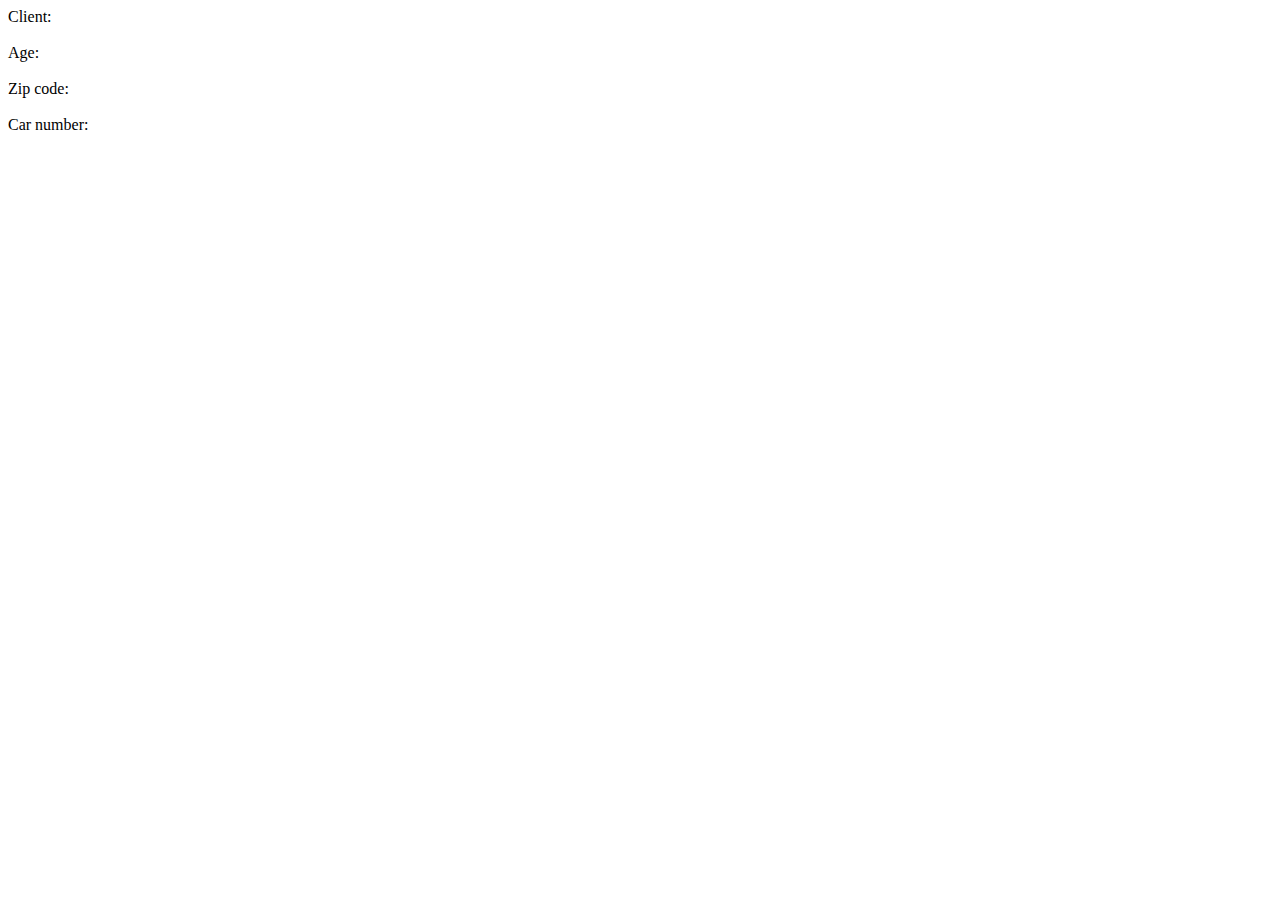
<file: 7thApp/src/main/resources/templates/client-confirmation.html>
<!DOCTYPE html>
<html lang="en" xmlns:th="http://www.thymeleaf.org">
<head>
    <meta charset="UTF-8">
    <title>Client confirmation</title>
</head>
<body>

    Client: <span th:text="${client.firstName} + ' ' + ${client.lastName}"></span>
    <br><br>
    Age: <span th:text="${client.age}"></span>
    <br><br>
    Zip code: <span th:text="${client.zipCode}"></span>
    <br><br>
    Car number: <span th:text="${client.carNumber}"></span>

</body>
</html>
</file>
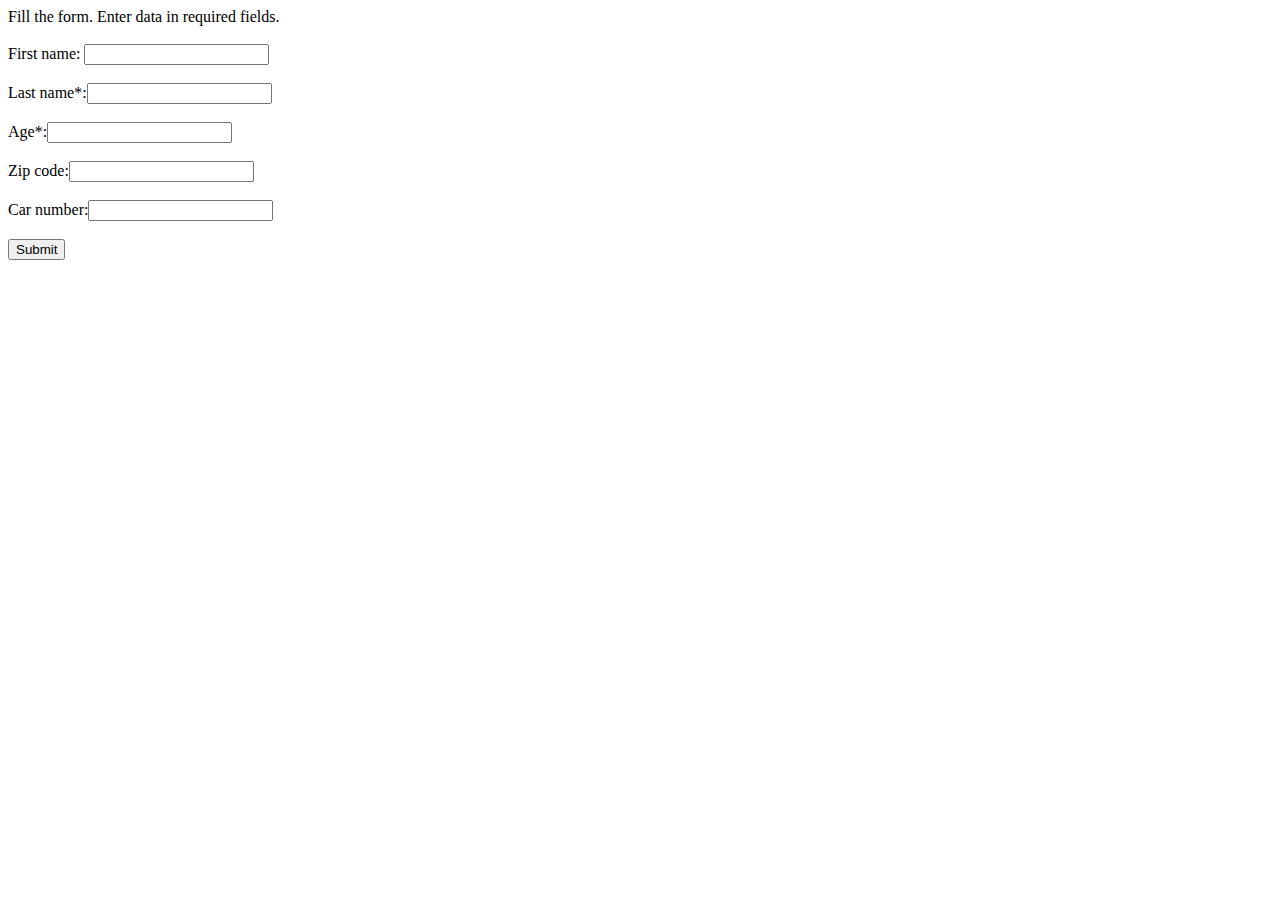
<file: 7thApp/src/main/resources/templates/client-form.html>
<!DOCTYPE html>

<html lang="en" xmlns:th="http://www.thymeleaf.org">
<head>
    <meta charset="UTF-8">
    <title>Client form</title>
    <style>
        .error{
            color: red;
        }
    </style>
</head>
<body>

    Fill the form. Enter data in required fields.
    <br><br>
    <form th:action="@{/processForm}" th:object="${client}" method="post">
        First name: <input type="text" th:field="*{firstName}">
        <br><br>

        Last name*:<input type="text" th:field="*{lastName}">
        <span th:if="${#fields.hasErrors('lastName')}"
              th:errors="${client.lastName}"
              class="error">
        </span>
        <br><br>

        Age*:<input type="text" th:field="*{age}">
        <span th:if="${#fields.hasErrors('age')}"
              th:errors="${client.age}"
              class="error">
        </span>
        <br><br>

        Zip code:<input type="text" th:field="*{zipCode}">
        <span th:if="${#fields.hasErrors('zipCode')}"
              th:errors="${client.zipCode}"
              class="error">
        </span>
        <br><br>

        Car number:<input type="text" th:field="*{carNumber}">
        <span th:if="${#fields.hasErrors('carNumber')}"
              th:errors="${client.carNumber}"
              class="error">
        </span>
        <br><br>

        <input type="submit">
    </form>

    <br><br>
</body>
</html>
</file>
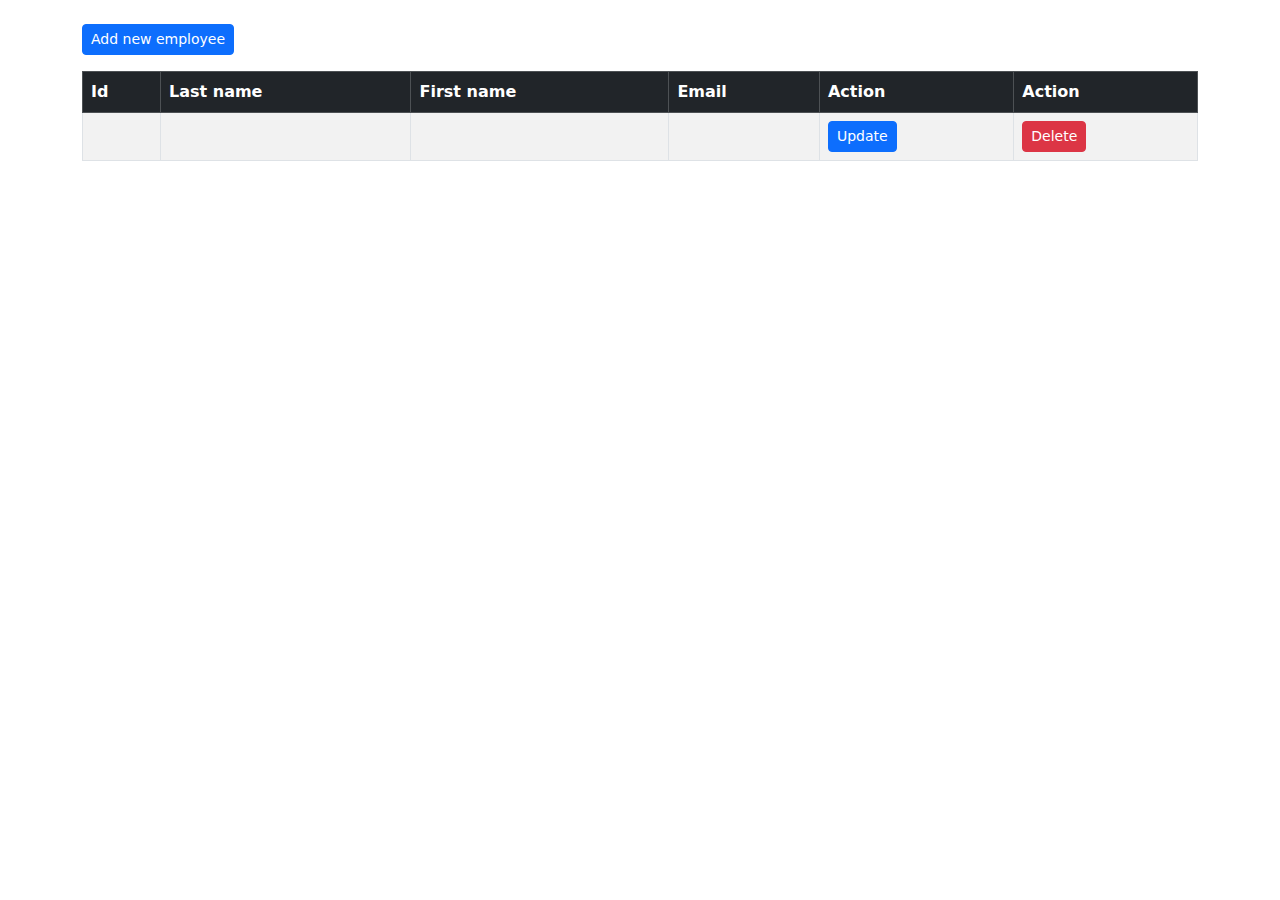
<file: 8thApp/src/main/resources/templates/list-employees.html>
<!DOCTYPE html>
<html lang="en" xmlns:th="http://www.thymeleaf.org">

<head>
    <meta charset="UTF-8">
    <title>Employees Info</title>
    <link href="https://cdn.jsdelivr.net/npm/bootstrap@5.3.3/dist/css/bootstrap.min.css" rel="stylesheet"
          integrity="sha384-QWTKZyjpPEjISv5WaRU9OFeRpok6YctnYmDr5pNlyT2bRjXh0JMhjY6hW+ALEwIH" crossorigin="anonymous">

    <style>
        .sortable {
            cursor: pointer;
        }
    </style>

    <script>
        document.addEventListener('DOMContentLoaded', () => {
            const getCellValue = (tr, idx) => tr.children[idx].innerText || tr.children[idx].textContent;

            const comparer = (idx, asc) => (a, b) => ((v1, v2) =>
                    v1 !== '' && v2 !== '' && !isNaN(v1) && !isNaN(v2) ? v1 - v2 : v1.toString().localeCompare(v2)
            )(getCellValue(asc ? a : b, idx), getCellValue(asc ? b : a, idx));

            document.querySelectorAll('th.sortable').forEach(th => th.addEventListener('click', (() => {
                const table = th.closest('table');
                Array.from(table.querySelectorAll('tbody tr'))
                    .sort(comparer(Array.from(th.parentNode.children).indexOf(th), this.asc = !this.asc))
                    .forEach(tr => table.querySelector('tbody').appendChild(tr) );
            })));
        });
    </script>
</head>

<body>
<br>
<div class="container">

    <a th:href="@{/employees/addNewEmployee}" class="btn btn-primary btn-sm mb-3">
        Add new employee
    </a>

    <table class="table table-bordered table-striped">
        <thead class="table-dark">
        <tr>
            <th id="id-header" class="sortable">Id</th>
            <th id="lastname-header" class="sortable">Last name</th>
            <th id="firstname-header" class="sortable">First name</th>
            <th id="email-header" class="sortable">Email</th>
            <th id="update-header">Action</th>
            <th id="delete-header">Action</th>
        </tr>
        </thead>

        <tbody>
        <tr th:each="oneEmployee : ${employees}">
            <td th:text="${oneEmployee.id}"></td>
            <td th:text="${oneEmployee.lastName}"></td>
            <td th:text="${oneEmployee.firstName}"></td>
            <td th:text="${oneEmployee.email}"></td>
            <td>
                <a th:href="@{/employees/updateEmployee(employeeId=${oneEmployee.id})}" class="btn btn-primary btn-sm">
                    Update
                </a>
            </td>
            <td>
                <a th:href="@{/employees/deleteEmployee(employeeId=${oneEmployee.id})}" class="btn btn-danger btn-sm">
                    Delete
                </a>
            </td>
        </tr>
        </tbody>
    </table>
</div>
</body>

</html>
</file>
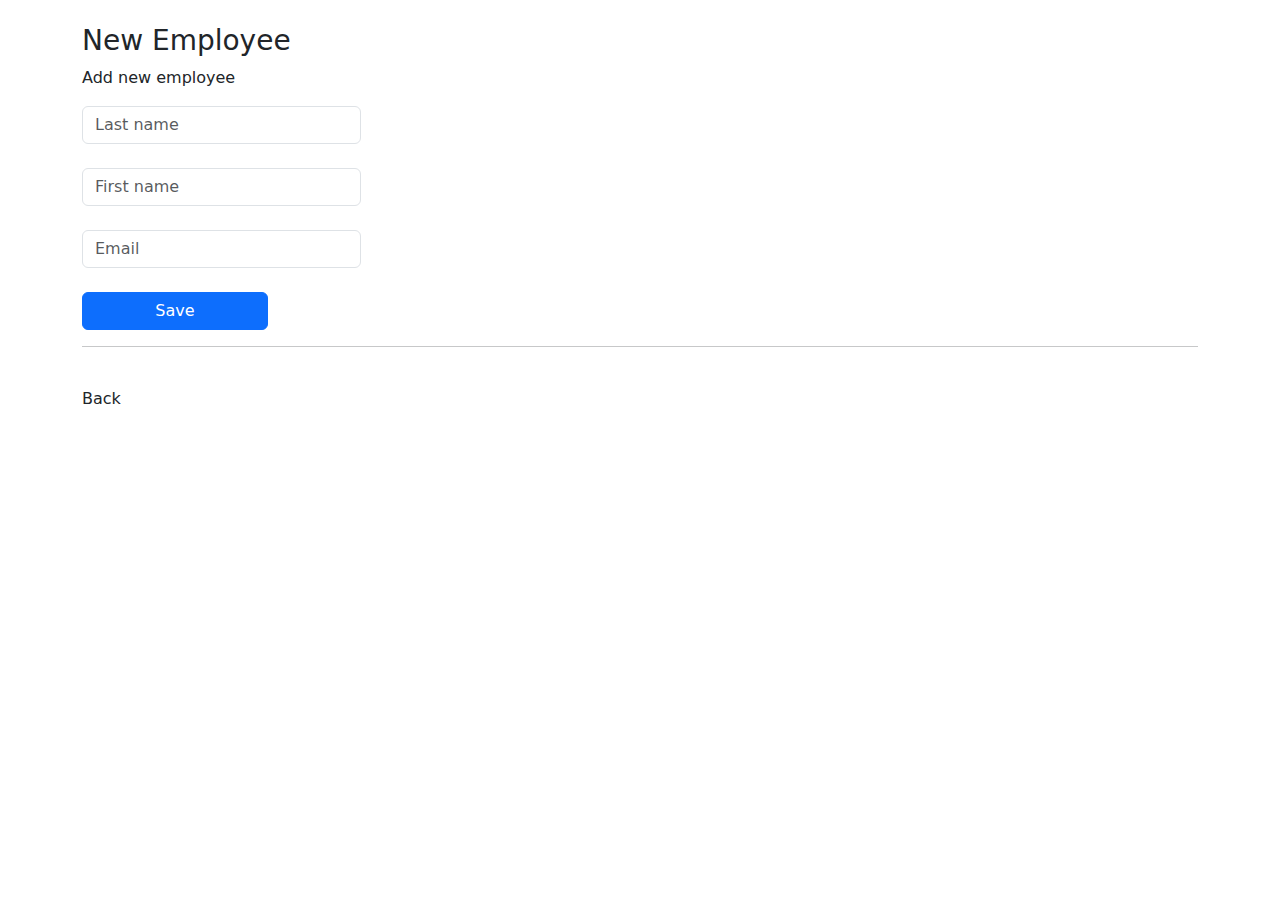
<file: 8thApp/src/main/resources/templates/new-employee-form.html>
<!DOCTYPE html>
<html lang="en" xmlns:th="http://www.thymeleaf.org">

<head>
  <meta charset="UTF-8">
  <title>Employees Info</title>
  <link href="https://cdn.jsdelivr.net/npm/bootstrap@5.3.3/dist/css/bootstrap.min.css" rel="stylesheet"
        integrity="sha384-QWTKZyjpPEjISv5WaRU9OFeRpok6YctnYmDr5pNlyT2bRjXh0JMhjY6hW+ALEwIH" crossorigin="anonymous">
</head>

<body>

<br>
<div class="container">
  <h3>New Employee</h3>
  <p>Add new employee</p>
  <form action="#" th:action="@{/employees/save}" th:object="${employee}" method="post">

    <input type="hidden" th:field="*{id}">
    <input type="text" th:field="*{lastName}" placeholder="Last name" class="form-control mb-4 w-25">
    <input type="text" th:field="*{firstName}" placeholder="First name" class="form-control mb-4 w-25">
    <input type="text" th:field="*{email}" placeholder="Email" class="form-control mb-4 w-25">
    <button type="submit" class="btn btn-primary col-2">Save</button>

  </form>
  <hr>
  <br>
  <a th:href="@{/employees/list}">Back</a>

</div>

</body>
</html>
</file>
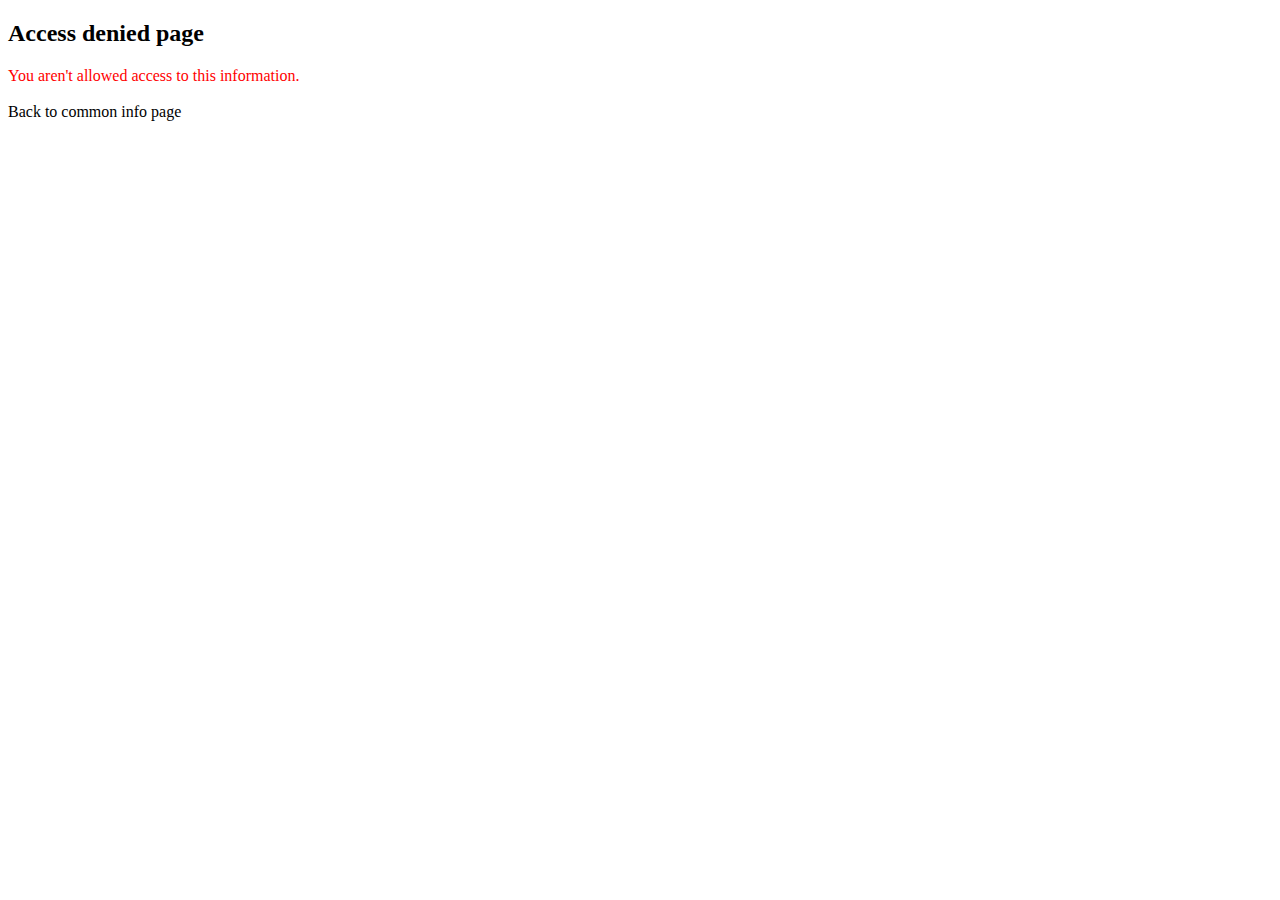
<file: 9thApp/src/main/resources/templates/access-denied-page.html>
<!DOCTYPE html>
<html lang="en" xmlns:th="http://www.thymeleaf.org">
<head>
  <meta charset="UTF-8">
  <title>Access denied</title>
</head>
<body>
<h2>Access denied page</h2>
<div>
  <span style="color: red">You aren't allowed access to this information.</span>
</div>
<br>
<a th:href="@{/}">Back to common info page</a>
</body>
</html>
</file>
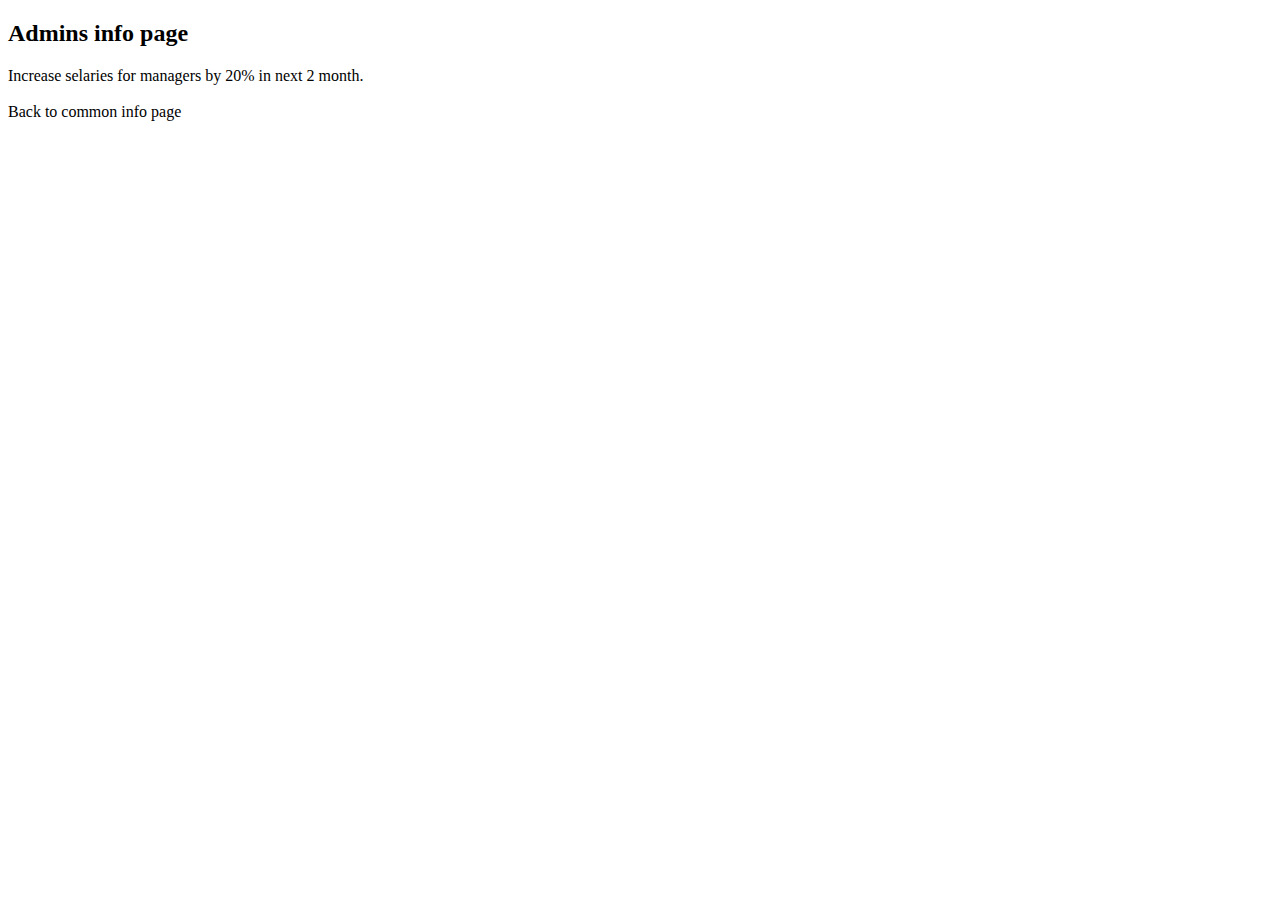
<file: 9thApp/src/main/resources/templates/admins.html>
<!DOCTYPE html>
<html lang="en" xmlns:th="http://www.thymeleaf.org">
<head>
  <meta charset="UTF-8">
  <title>Admin page</title>
</head>
<body>
<h2>Admins info page</h2>
<div>
  <span>Increase selaries for managers by 20% in next 2 month.</span>
</div>
<br>
<a th:href="@{/}">Back to common info page</a>
</body>
</html>
</file>
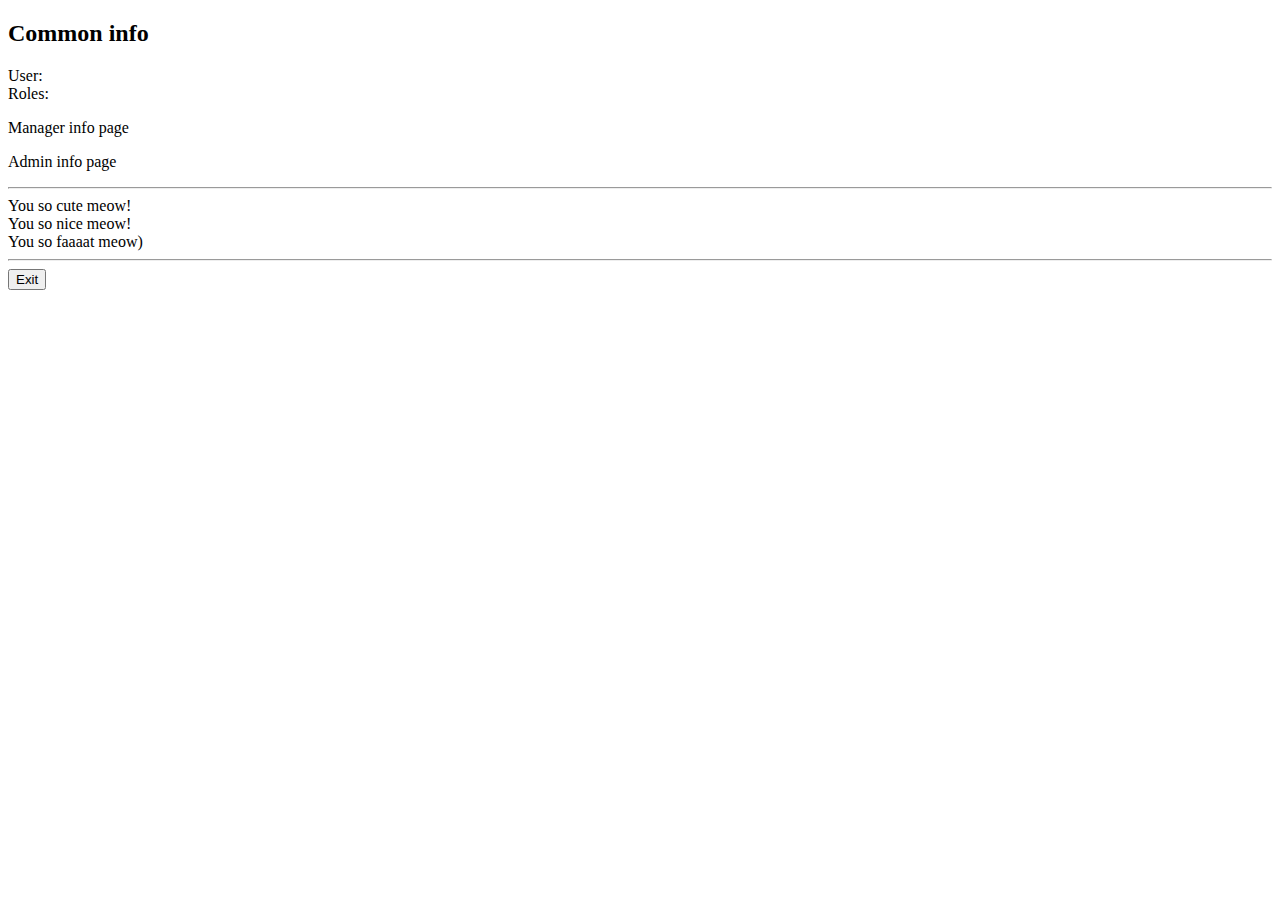
<file: 9thApp/src/main/resources/templates/home-page.html>
<!DOCTYPE html>
<html lang="en"
      xmlns:th="http://www.thymeleaf.org"
      xmlns:sec="http://www.w3.org/1999/xhtml">
<head>
    <meta charset="UTF-8">
    <title>Home page</title>
</head>
<body>

<h2>Common info</h2>
<p>
    User: <span sec:authentication="principal.username"></span>
    <br>
    Roles: <span sec:authentication="principal.authorities"></span>
</p>
<div sec:authorize="hasRole('MANAGER')">
    <p>
        <a th:href="@{managers}">Manager info page</a>
    </p>
</div>
<div sec:authorize="hasRole('ADMIN')">
    <p>
        <a th:href="@{admins}">Admin info page</a>
    </p>
</div>
<hr>
<div>
    <span>You so cute meow!</span> <br>
    <span>You so nice meow!</span> <br>
    <span>You so faaaat meow)</span>
</div>
<hr>

<form action="#" th:action="@{logout}" method="post">
    <input type="submit" value="Exit">
</form>

</body>
</html>
</file>
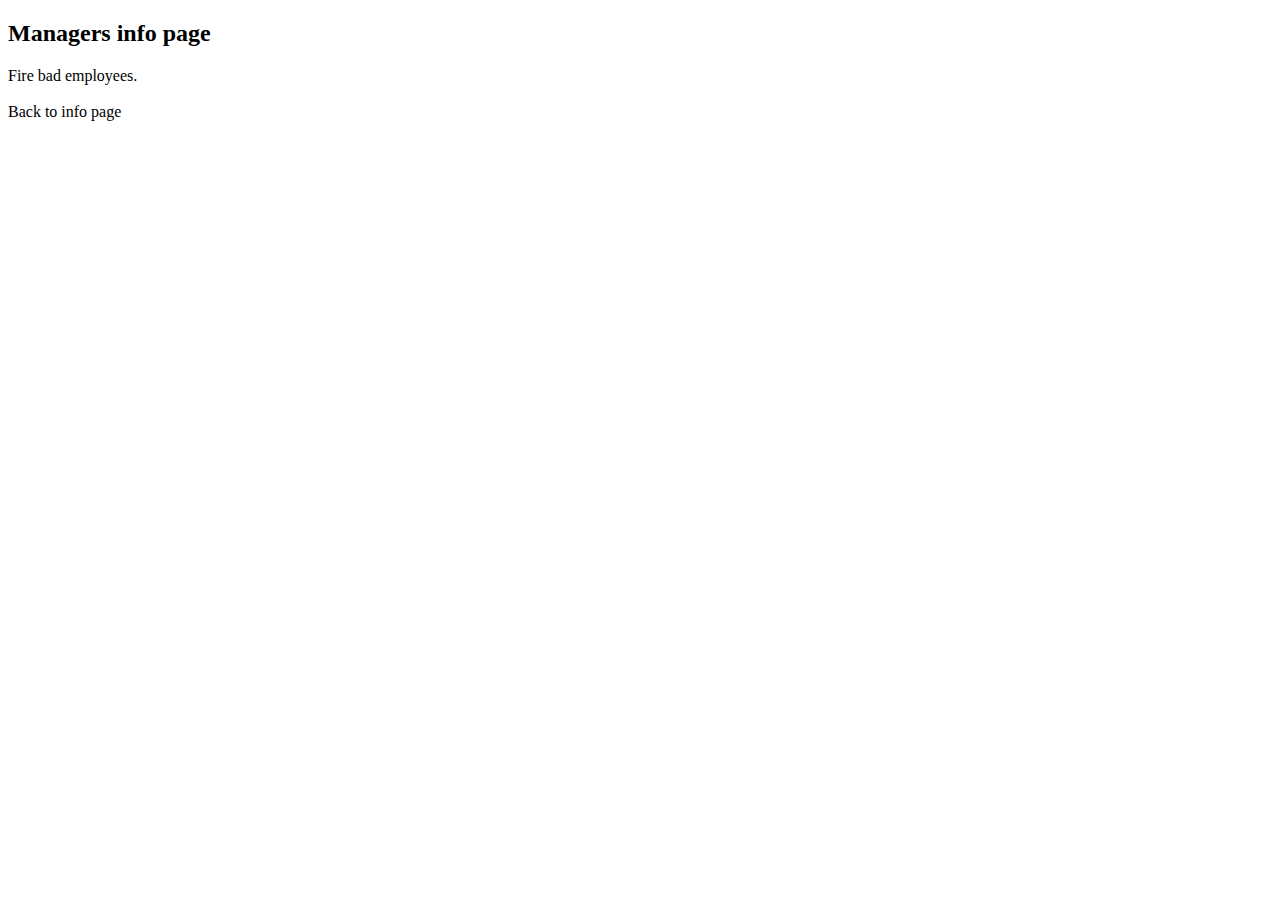
<file: 9thApp/src/main/resources/templates/managers.html>
<!DOCTYPE html>
<html lang="en" xmlns:th="http://www.thymeleaf.org">
<head>
    <meta charset="UTF-8">
    <title>Manager page</title>
</head>
<body>
<h2>Managers info page</h2>
<div>
    <span>Fire bad employees.</span>
</div>
<br>
<a th:href="@{/}">Back to info page</a>
</body>
</html>
</file>
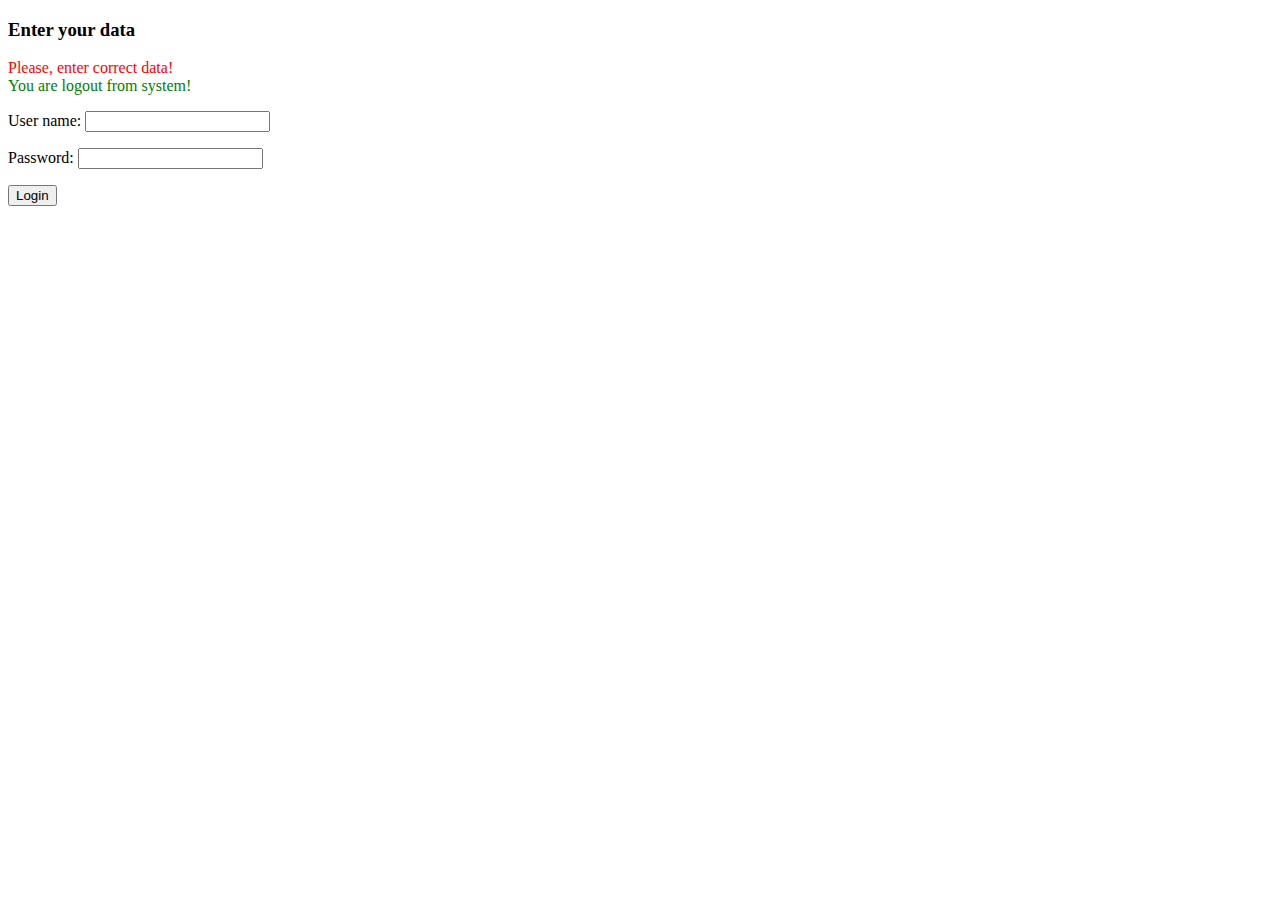
<file: 9thApp/src/main/resources/templates/my-login-page.html>
<!DOCTYPE html>
<html lang="en" xmlns:th="http://www.thymeleaf.org">
<head>
    <meta charset="UTF-8">
    <title>Login page</title>
</head>
<body>
<h3>Enter your data</h3>
<form action="#" th:action="@{authenticateUser}" method="post">
    <div th:if="${param.error}">
        <span style="color: red">Please, enter correct data!</span>
    </div>

    <div th:if="${param.logout}">
        <span style="color: green">You are logout from system!</span>
    </div>

    <p>
        User name: <input type="text" name="username">
    </p>
    <p>
        Password: <input type="password" name="password">
    </p>
    <p>
        <input type="submit" value="Login">
    </p>
</form>


</body>
</html>
</file>
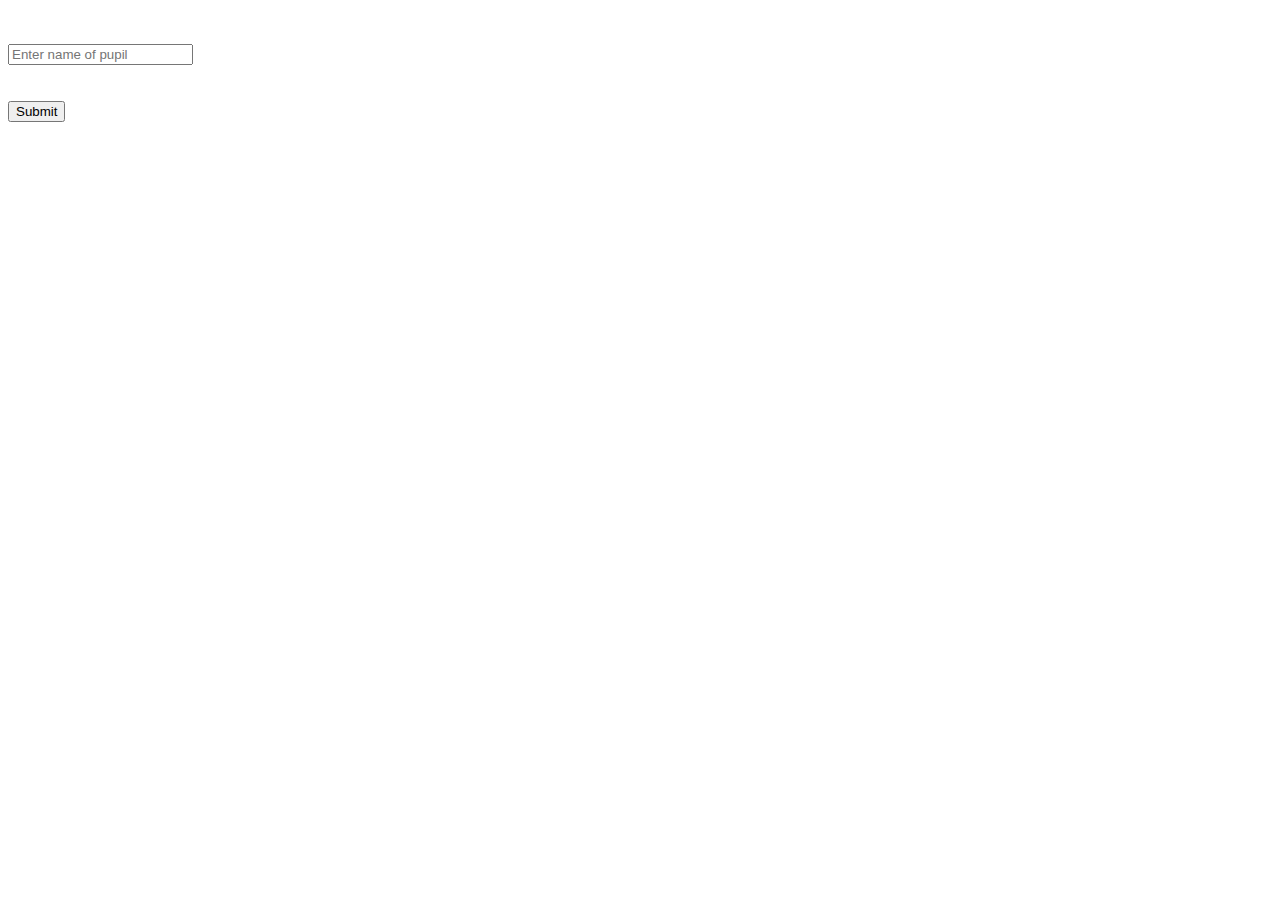
<file: sixthApp/src/main/resources/templates/old-pupil-form.html>
<!DOCTYPE html>
<html xmlns:th="http://www.thymeleaf.org">
<head>
    <meta charset="UTF-8">
    <title>Pupil Form</title>
</head>
<body>
<br>
<br>

    <form th:action="@{/processPupilFormV3}" method="post">

      <input type="text" name="pupilName" placeholder="Enter name of pupil"/>
      <br>
      <br>
      <br>
      <input type="submit">

    </form>

</body>
</html>
</file>
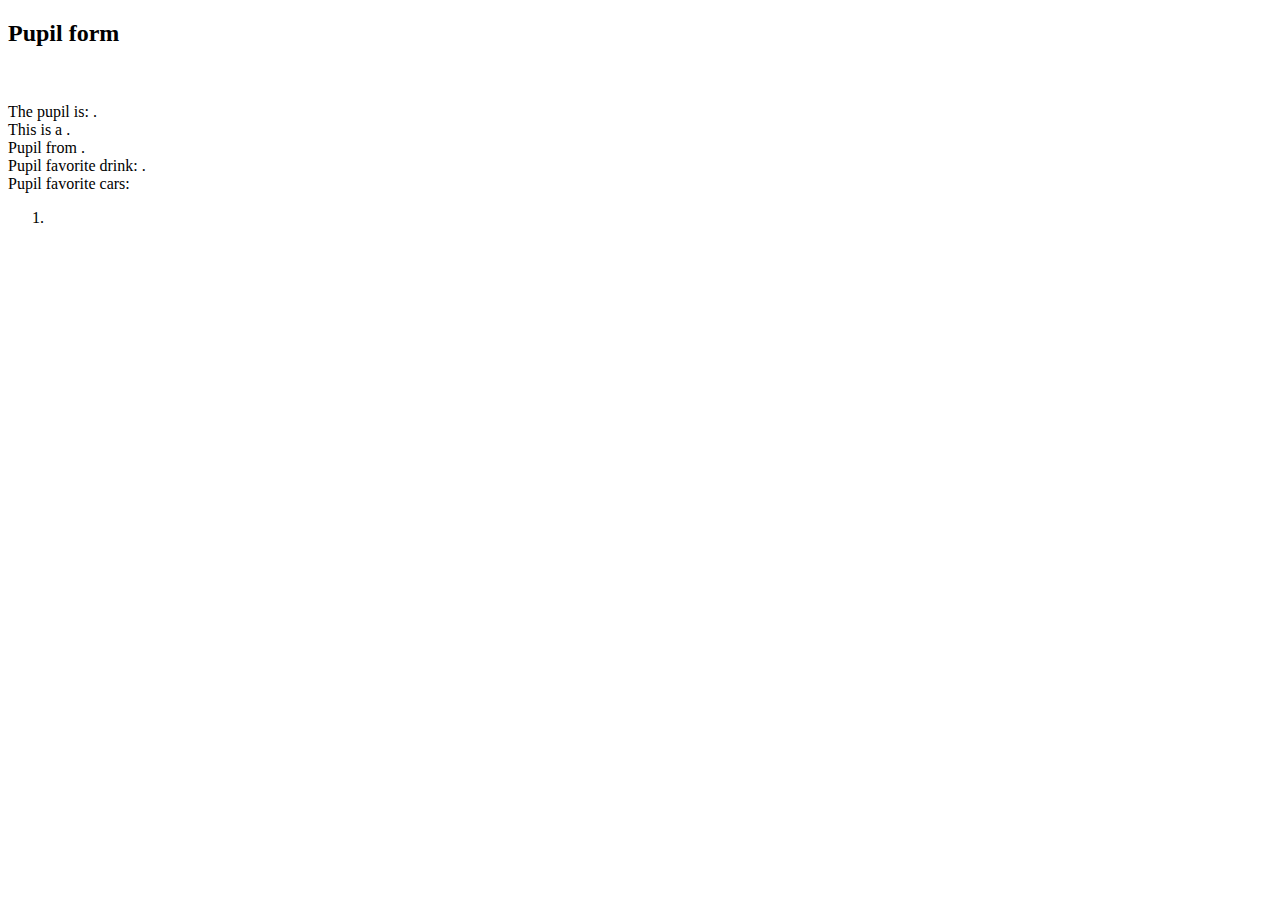
<file: sixthApp/src/main/resources/templates/pupil-confirmation.html>
<!DOCTYPE html>
<html xmlns:th="http://www.thymeleaf.org">
<head>
    <meta charset="UTF-8">
    <title>Pupil confirmation</title>
</head>
<body>

    <h2>Pupil form</h2>
    <br><br>
    The pupil is: <span th:text="${pupil.firstName} + ' ' + ${pupil.lastName}"></span>.
    <br>
    This is a <span th:text="${pupil.sex}"></span>.
    <br>
    Pupil from <span th:text="${pupil.city}"></span>.
    <br>
    Pupil favorite drink: <span th:text="${pupil.favoriteDrink}"></span>.
    <br>
    Pupil favorite cars:
<!--    just list-->
<!--    <span th:text="${pupil.favoriteCars}"></span>.-->

<!--    marked list-->
<!--    <ul>-->
<!--        <li th:each="oneCar : ${pupil.favoriteCars}" th:text="${oneCar}"></li>-->
<!--    </ul>-->
<!--    nums list-->
    <ol>
        <li th:each="oneCar : ${pupil.favoriteCars}" th:text="${oneCar}"></li>
    </ol>
    <br>

</body>
</html>
</file>
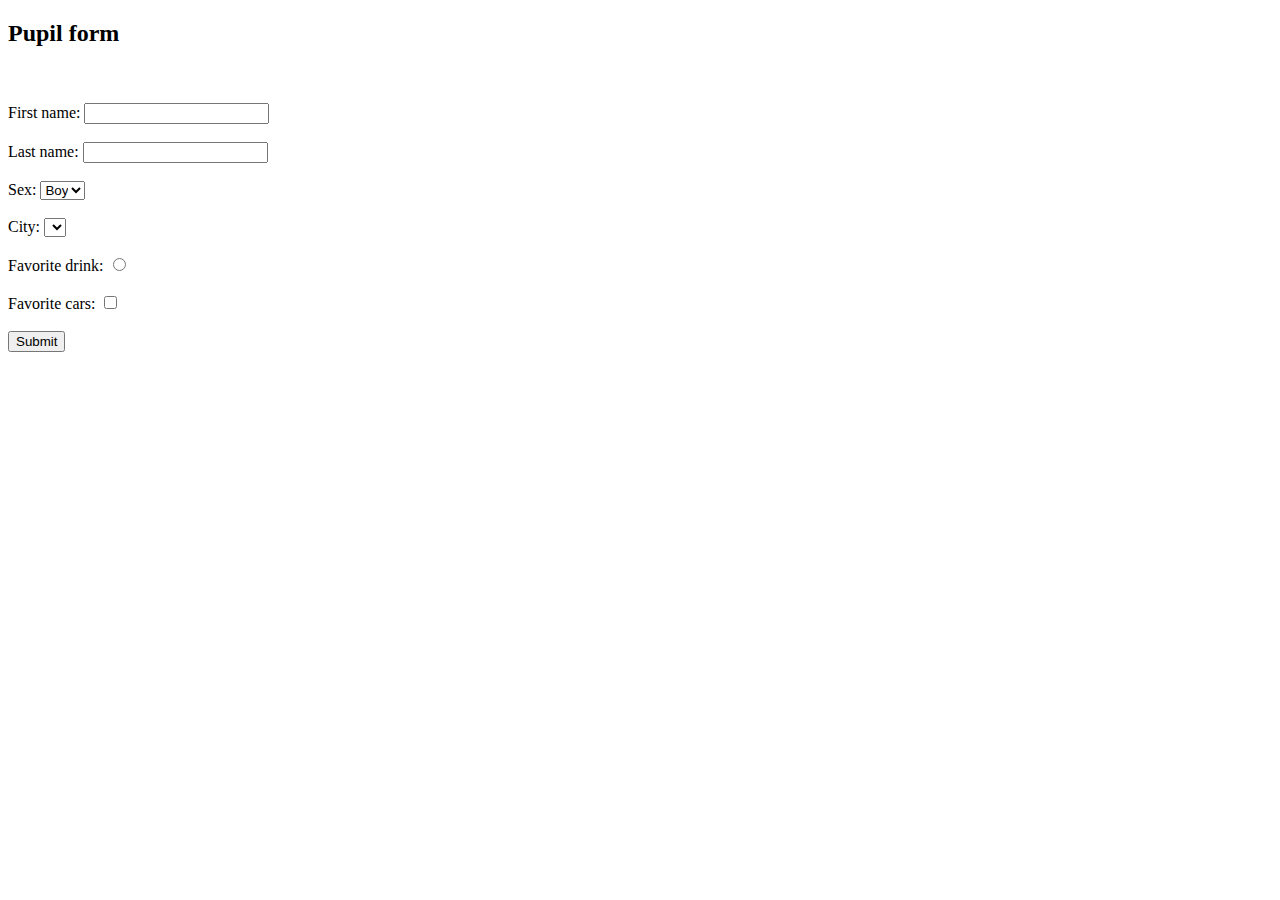
<file: sixthApp/src/main/resources/templates/pupil-form.html>
<!DOCTYPE html>
<html xmlns:th="http://www.thymeleaf.org">
<head>
    <meta charset="UTF-8">
    <title>Pupil form</title>
</head>
<body>

<h2>Pupil form</h2>
<br><br>

<form th:action="@{/processPupilForm}" th:object="${pupil}" method="post">
    First name: <input type="text" th:field="${pupil.firstName}"/>
    <br><br>

    Last name: <input type="text" th:field="*{lastName}"/>
    <br><br>

    Sex:
    <select th:field="*{sex}">
        <option th:value="Boy">Boy</option>
        <option th:value="Girl">Girl</option>
    </select>
    <br><br>

    City:
    <select th:field="*{city}">
        <option th:each="tempCity : ${cities}" th:value="${tempCity}" th:text="${tempCity}"></option>
    </select>
    <br><br>

    Favorite drink:
    <input type="radio" th:field="*{favoriteDrink}" th:each="tempDrink : ${drinks}"
           th:value="${tempDrink}" th:text="${tempDrink}"/>
    <!--    default variant-->
    <!--    <input type="radio" th:field="*{favoriteDrink}" th:value ="Tea" th:text="Tea">-->
    <!--    <input type="radio" th:field="*{favoriteDrink}" th:value ="Coffee" th:text="Coffee">-->
    <!--    <input type="radio" th:field="*{favoriteDrink}" th:value ="Water" th:text="Water">-->
    <br><br>

    Favorite cars:
    <input type="checkbox" th:field="*{favoriteCars}" th:each="tempCar : ${cars}"
           th:value="${tempCar}" th:text="${tempCar}"/>
    <!--    default variant-->
    <!--    <input type="checkbox" th:field="*{favoriteCars}" th:value="BMW">BMW</input>-->
    <!--    <input type="checkbox" th:field="*{favoriteCars}" th:value="Audi">Audi</input>-->
    <!--    <input type="checkbox" th:field="*{favoriteCars}" th:value="'Alfa Romeo'">Alfa Romeo</input>-->

    <br><br>
    <input type="submit" value="Submit">
</form>

</body>
</html>
</file>
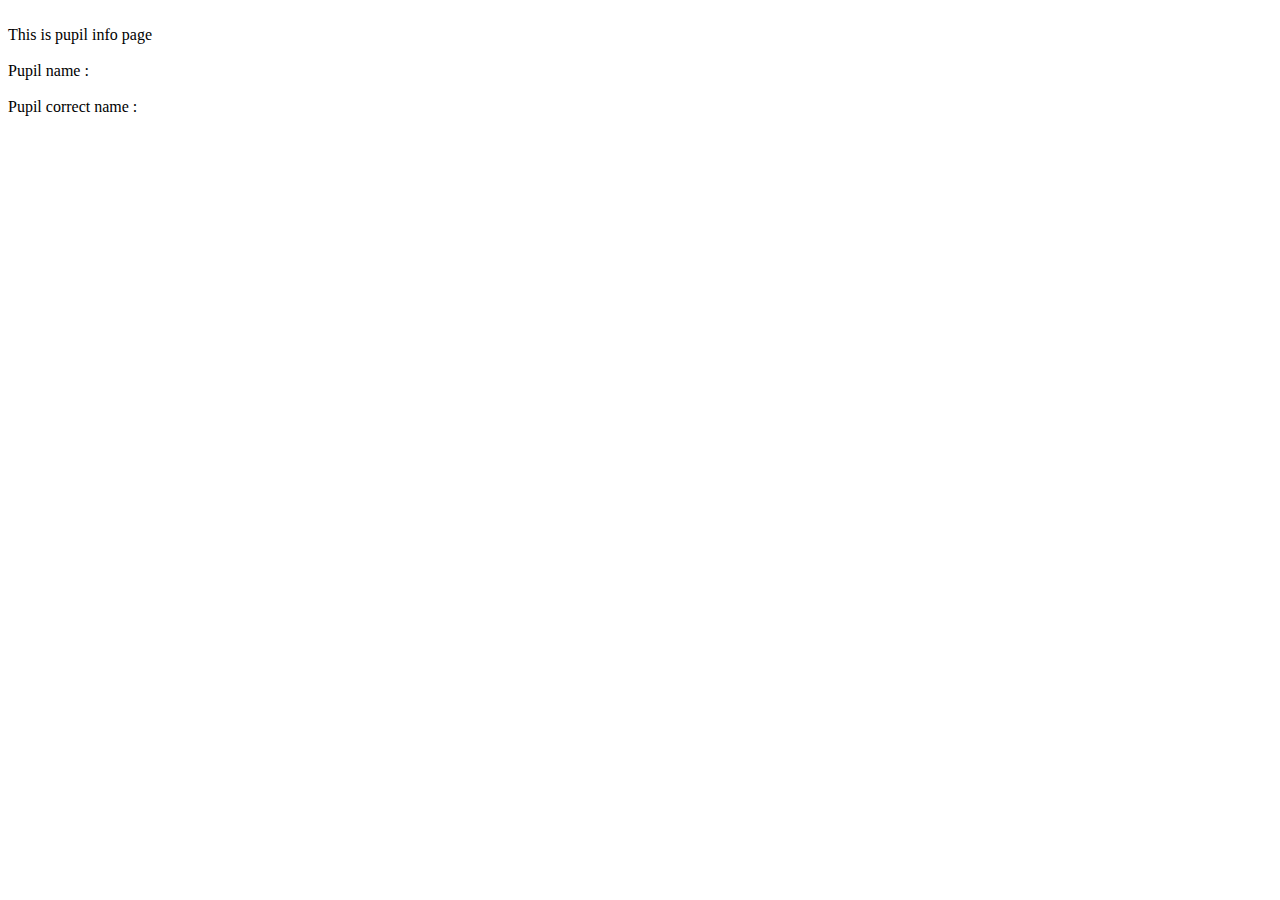
<file: sixthApp/src/main/resources/templates/pupil-info.html>
<!DOCTYPE html>
<html xmlns:th="http://www.thymeleaf.org">
<head>
    <meta charset="UTF-8">
    <title>Pupil Info</title>
</head>
<body>
<br>
    This is pupil info page
<br>
<br>

    Pupil name : <span th:text="${param.pupilName}"></span>
<br>
<br>
    Pupil correct name : <span th:text="${correctName}"></span>

</body>
</html>
</file>
